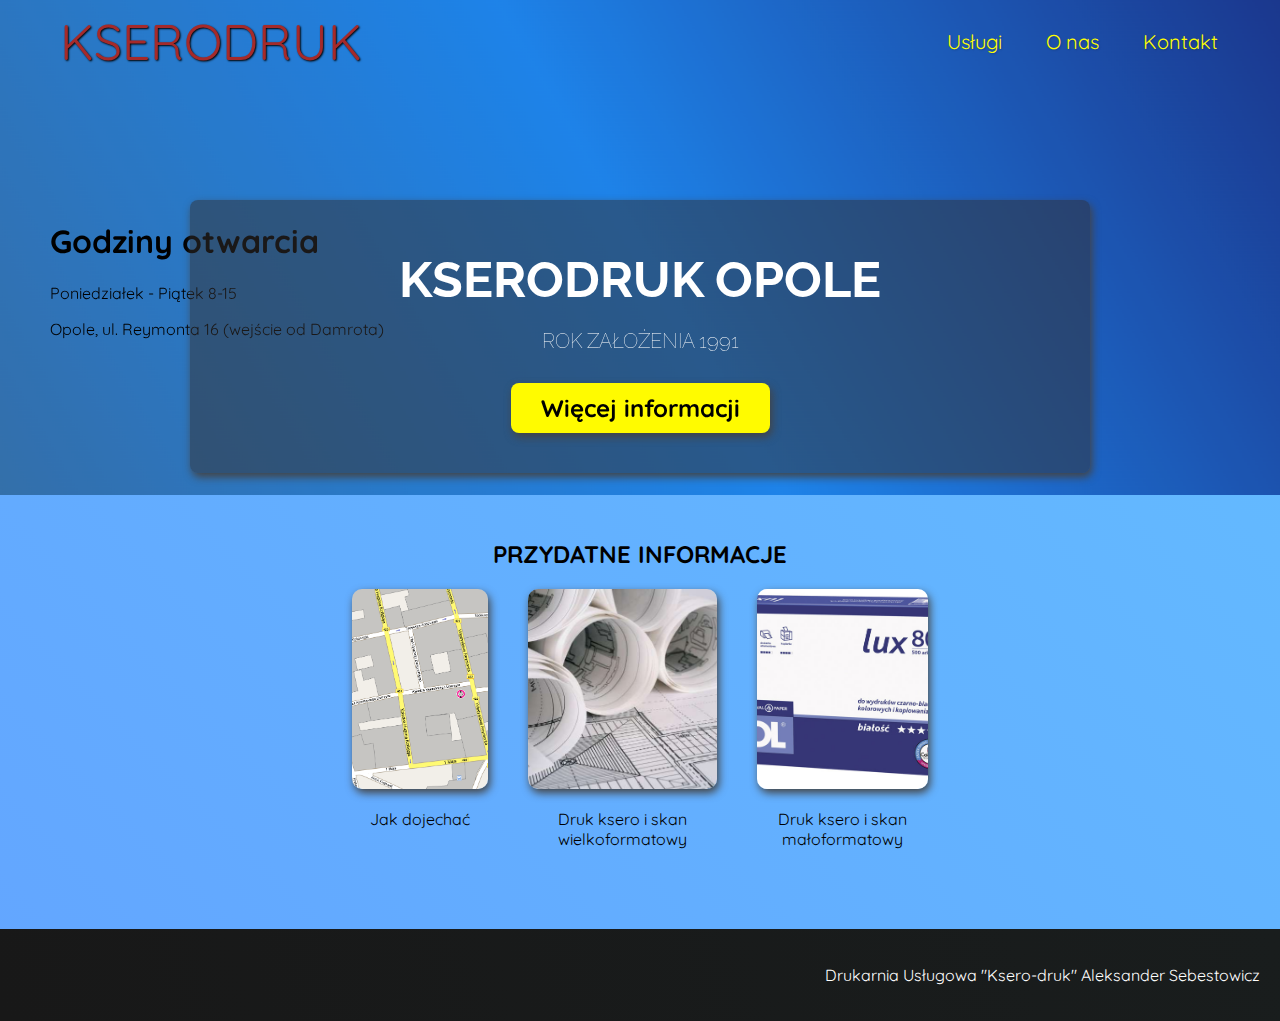
<file: index.html>
<!DOCTYPE html>
<html lang="en">
  <head>
    <meta charset="UTF-8" />
    <meta name="viewport" content="width=device-width, initial-scale=1.0" />
    <link
      href="https://fonts.googleapis.com/css2?family=Raleway:wght@700&family=Oleo+Script:wght@700&family=Quicksand:wght@300;500&display=swap"
      rel="stylesheet"
    />
    <link rel="stylesheet" href="styles.css" />
    <link rel="stylesheet" href="shared.css" />
    <title>My goals</title>
  </head>
  <body>
    <header>
      <div id="page-logo">
        <a href="/index.html">Kserodruk</a>
      </div>
      <nav>
        <ul>
          <li><a href="/uslugi.html"> Usługi</a></li>
          <li><a href="/about.html">O nas</a></li>
          <li><a href="/contact.html"> Kontakt</a></li>
        </ul>
      </nav>
    </header>
    <main>
      <section id="hero">
        <div id="hours">
          <h1>Godziny otwarcia</h1>
          <p>Poniedziałek - Piątek 8-15</p>
          <p>Opole, ul. Reymonta 16 (wejście od Damrota)</p>
        </div>
        <div id="hero-content">
          <h1>Kserodruk Opole</h1>
          <p>Rok założenia 1991</p>
          <a href="/about.html">Więcej informacji</a>
        </div>
      </section>
      <section id="highlights">
        <h2>Przydatne informacje</h2>
        <ul id="info">
          <li class="modal">
            <img
              src="/images/pictures/img1.jpg"
              alt="Mapka pokazująca jak dojechać do punktu Kserodruk"
            />
            <p>Jak dojechać</p>
          </li>
          <li class="modal">
            <img
              src="/images/pictures/img2.jpg"
              alt="Oferta druku wielkoformatowego"
            />
            <p>Druk ksero i skan wielkoformatowy</p>
          </li>
          <li class="modal">
            <img
              src="/images/pictures/img3.jpg"
              alt="Oferta druku małoformatowego"
            />
            <p>Druk ksero i skan małoformatowy</p>
          </li>
        </ul>
      </section>
    </main>
    <footer>
      <p>Drukarnia Usługowa "Ksero-druk" Aleksander Sebestowicz</p>
    </footer>
  </body>
</html>
</file>
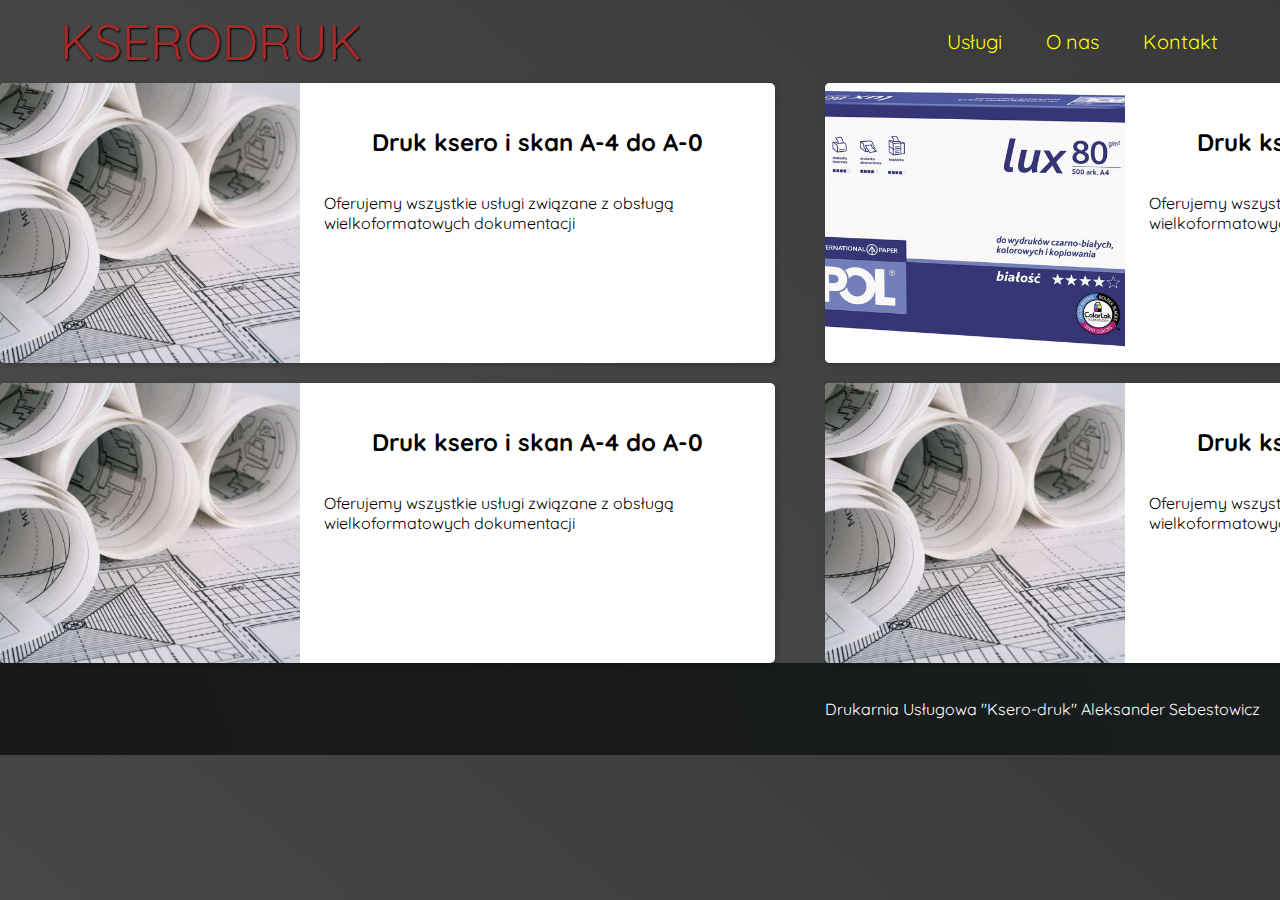
<file: uslugi.html>
<!DOCTYPE html>
<html lang="en">
  <head>
    <meta charset="UTF-8" />
    <meta name="viewport" content="width=device-width, initial-scale=1.0" />
    <link
      href="https://fonts.googleapis.com/css2?family=Raleway:wght@700&family=Oleo+Script:wght@700&family=Quicksand:wght@300;500&display=swap"
      rel="stylesheet"
    />
    <link rel="stylesheet" href="shared.css" />
    <link rel="stylesheet" href="uslugi.css" />
    <title>My goals</title>
  </head>
  <body>
    <header>
      <div id="page-logo">
        <a href="/index.html">Kserodruk</a>
      </div>
      <nav>
        <ul>
          <li><a href="/uslugi.html"> Usługi</a></li>
          <li><a href="/about.html">O nas</a></li>
          <li><a href="/contact.html"> Kontakt</a></li>
        </ul>
      </nav>
    </header>
    <main>
      <ul>
        <li>
          <img
            src="/images/pictures/img2.jpg"
            alt="Oferta usług wielkoformatowych"
          />
          <div class="offer-content">
            <h2>Druk ksero i skan A-4 do A-0</h2>
            <p>
              Oferujemy wszystkie usługi związane z obsługą wielkoformatowych
              dokumentacji
            </p>
          </div>
        </li>

        <li>
          <img
            src="/images/pictures/img3.jpg"
            alt="Oferta usług wielkoformatowych"
          />
          <div class="offer-content">
            <h2>Druk ksero i skan A-4 do A-0</h2>
            <p>
              Oferujemy wszystkie usługi związane z obsługą wielkoformatowych
              dokumentacji
            </p>
          </div>
        </li>

        <li>
          <img
            src="/images/pictures/img2.jpg"
            alt="Oferta usług wielkoformatowych"
          />
          <div class="offer-content">
            <h2>Druk ksero i skan A-4 do A-0</h2>
            <p>
              Oferujemy wszystkie usługi związane z obsługą wielkoformatowych
              dokumentacji
            </p>
          </div>
        </li>

        <li>
          <img
            src="/images/pictures/img2.jpg"
            alt="Oferta usług wielkoformatowych"
          />
          <div class="offer-content">
            <h2>Druk ksero i skan A-4 do A-0</h2>
            <p>
              Oferujemy wszystkie usługi związane z obsługą wielkoformatowych
              dokumentacji
            </p>
          </div>
        </li>
     
      </ul>
    </main>
    <footer>
      <p>Drukarnia Usługowa "Ksero-druk" Aleksander Sebestowicz</p>
    </footer>
  </body>
</html>
</file>
<file: styles.css>
#hero {
    height:55vh;
    background-image: url(/images/pictures/background.jpg);
    background-position: center;
    background-size: cover;
}

#hero-content {
    width: 900px;
    background-color: rgba(51,47,47,0.5);
    box-shadow: 2px 4px 8px rgb(68, 67, 67);
    border-radius: 8px;
    text-align: center;
    padding: 50px 0;
    margin: 0 auto;
    position: relative;
    top: 200px;
}

#hours {
    position:fixed;
    margin-top: 200px;
    margin-left: 50px;
}

#hero-content h1 {
    color: white;
    text-transform: uppercase;
    font-size: 50px;
    font-family: 'Raleway', sans-serif;
    margin: 0;
}

#hero-content p {
    color: white;
    text-transform: uppercase;
    font-size: 20px;
    font-family: 'Raleway', sans-serif;
    font-weight: 100;
    margin-bottom: 40px;
}

#hero-content a {
    text-decoration: none;
    background-color: rgb(255,251,0);
    padding: 10px 30px;
    color: black;
    font-size: 24px;
    font-weight: bold;
    border-radius: 8px;
    box-shadow: 2px 4px 8px rgb(68,67,67);
}

#hero-content a:hover {
    background-color: green;
}

#info {
    display: flex;
    width: 50%;
    margin: auto;
    margin-bottom: 40px;
    justify-content: center;
}

#highlights h2 {
    margin: 20px;
    text-transform: uppercase;
    text-align: center;
}

#highlights {
    padding: 24px;
    background: linear-gradient(45deg, rgba(0, 110, 255, 0.61), rgba(0, 140, 255, 0.61));
}

.modal {
    margin: 0 20px;
}

.modal img {
    height: 200px;
    width: 100%;
    box-shadow: 2px 4px 8px rgb(68,67,67);
    border-radius: 10px;
    object-fit: cover;
}

.modal p {
    text-align: center;
}
</file>
<file: shared.css>
body {
    font-family: 'quicksand', sans-serif;
    margin: 0;
}

#page-logo a {
    padding: 10px;
    font-family: 'Oleo Script' sans-serif;
    color:brown;
    font-size: 50px;
    text-decoration: none;
    text-transform: uppercase;
    text-shadow: 1px 1px 2px black;
}
ul {
    list-style: none;
    margin: 0;
    padding: 0;
}

header ul {
    display: flex;
}

header {
    display: flex;
    justify-content: space-between;
    align-items: center;
    padding: 10px 50px;
    position: absolute;
    width: 100%;
    box-sizing: border-box;
}

header li {
    margin-left: 20px;
}

header a {
    color: yellow;
    text-decoration: none;
    font-size: 20px;
    padding: 12px;
    text-shadow: 1px 1px 2px rgba(0,0,0,0.2);
    top: 0;
    left: 0;
    border-radius: 6px;
}

header nav a:hover {
    color: green;
    background-color: yellow;
}

footer {
    background: linear-gradient(70deg, rgb(24,24,24), rgb(25,29,29));
    margin: 0;
    padding: 20px;
}

footer p {
    color: white;
    text-align: right;
}
</file>
<file: uslugi.css>
body {
    background: linear-gradient(40deg, rgb(77,77,77), rgb(58,58,58));
}

header {
    position: static;
}

main ul {
    width: 1600px;
    margin: 0 auto;
    display: grid;
    grid-template-columns: 1fr 1fr;
    gap: 20px 50px;
}

main li {
    display: flex;
    background-color: white;
    box-shadow: 2px 2px 6px rgba(0, 0, 0, 0.2);
    border-radius: 5px;
    overflow: hidden;
}

main li img {
    width: 300px;
    height: 280px;
    object-fit: cover;
}

.offer-content {
    padding: 24px;
    display: flex;
    flex-direction: column;
}

.offer-content h2 {
    text-align: center;
}
</file>
